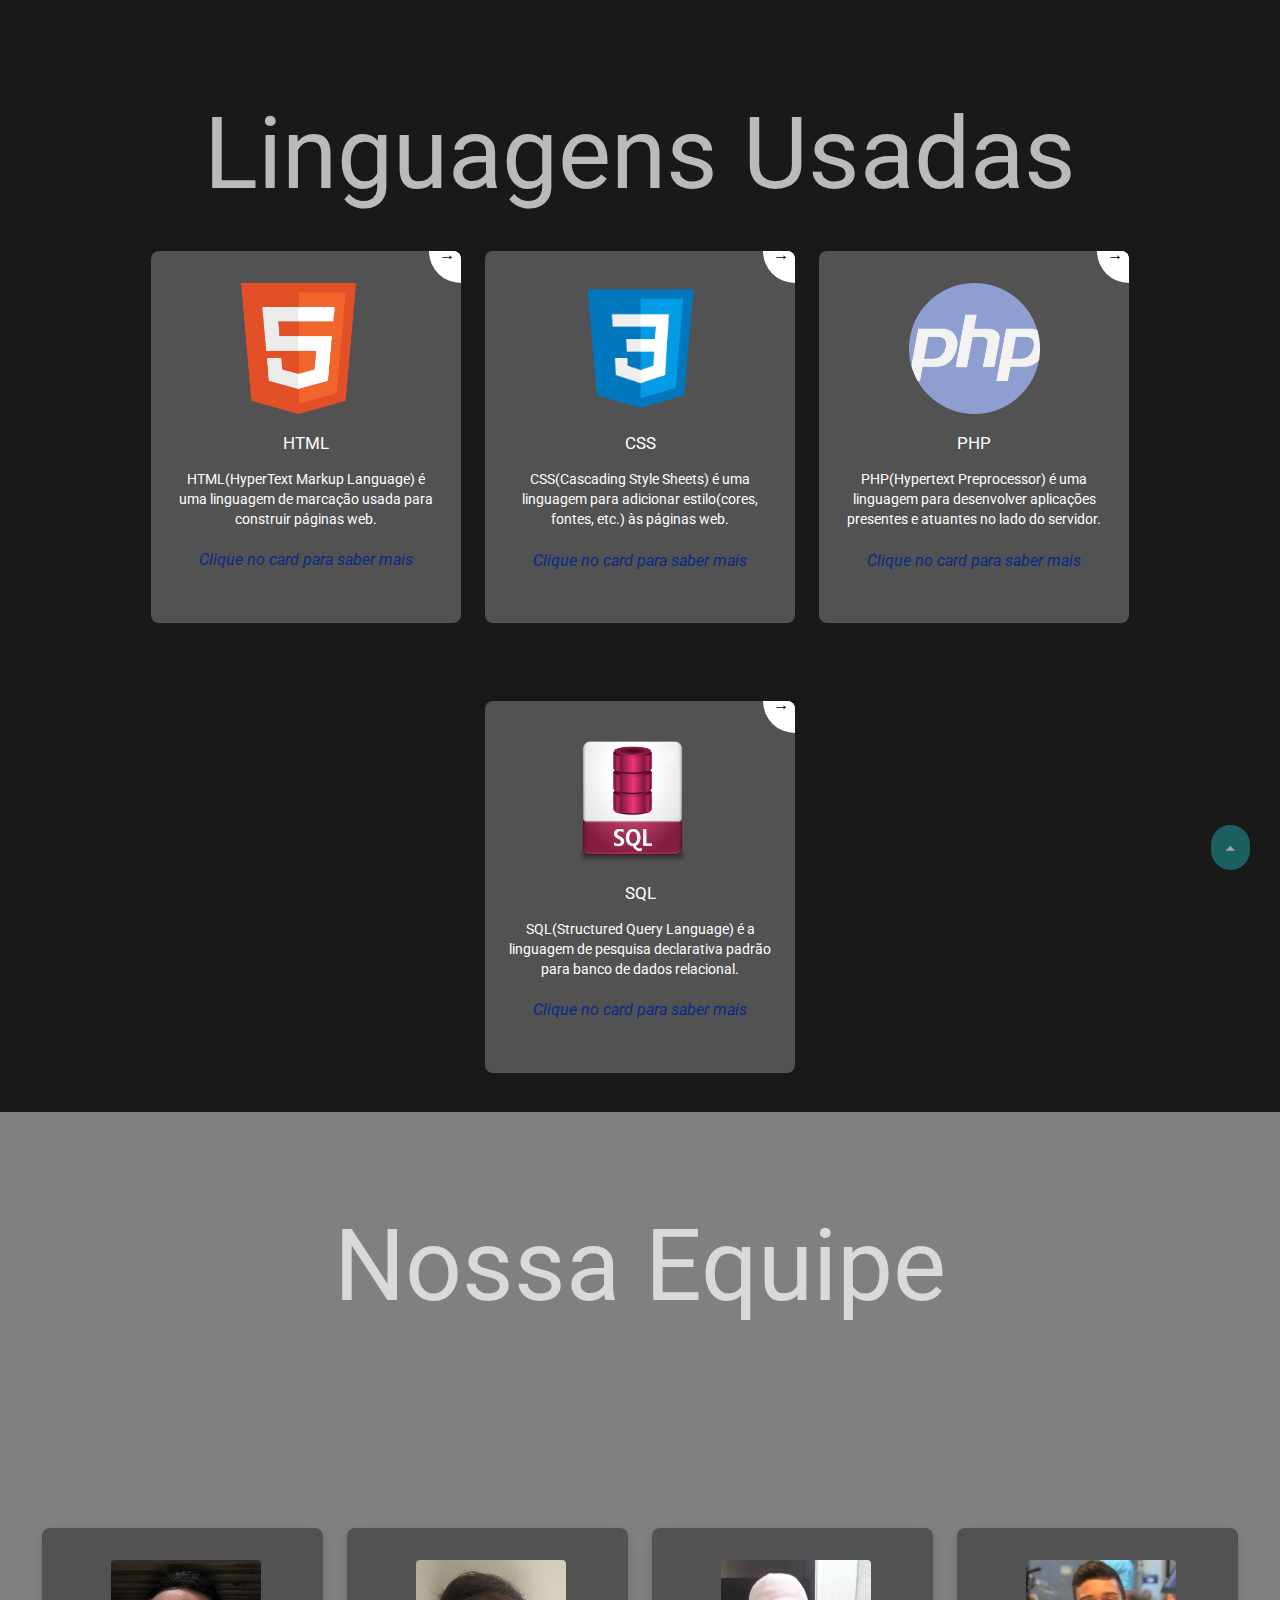
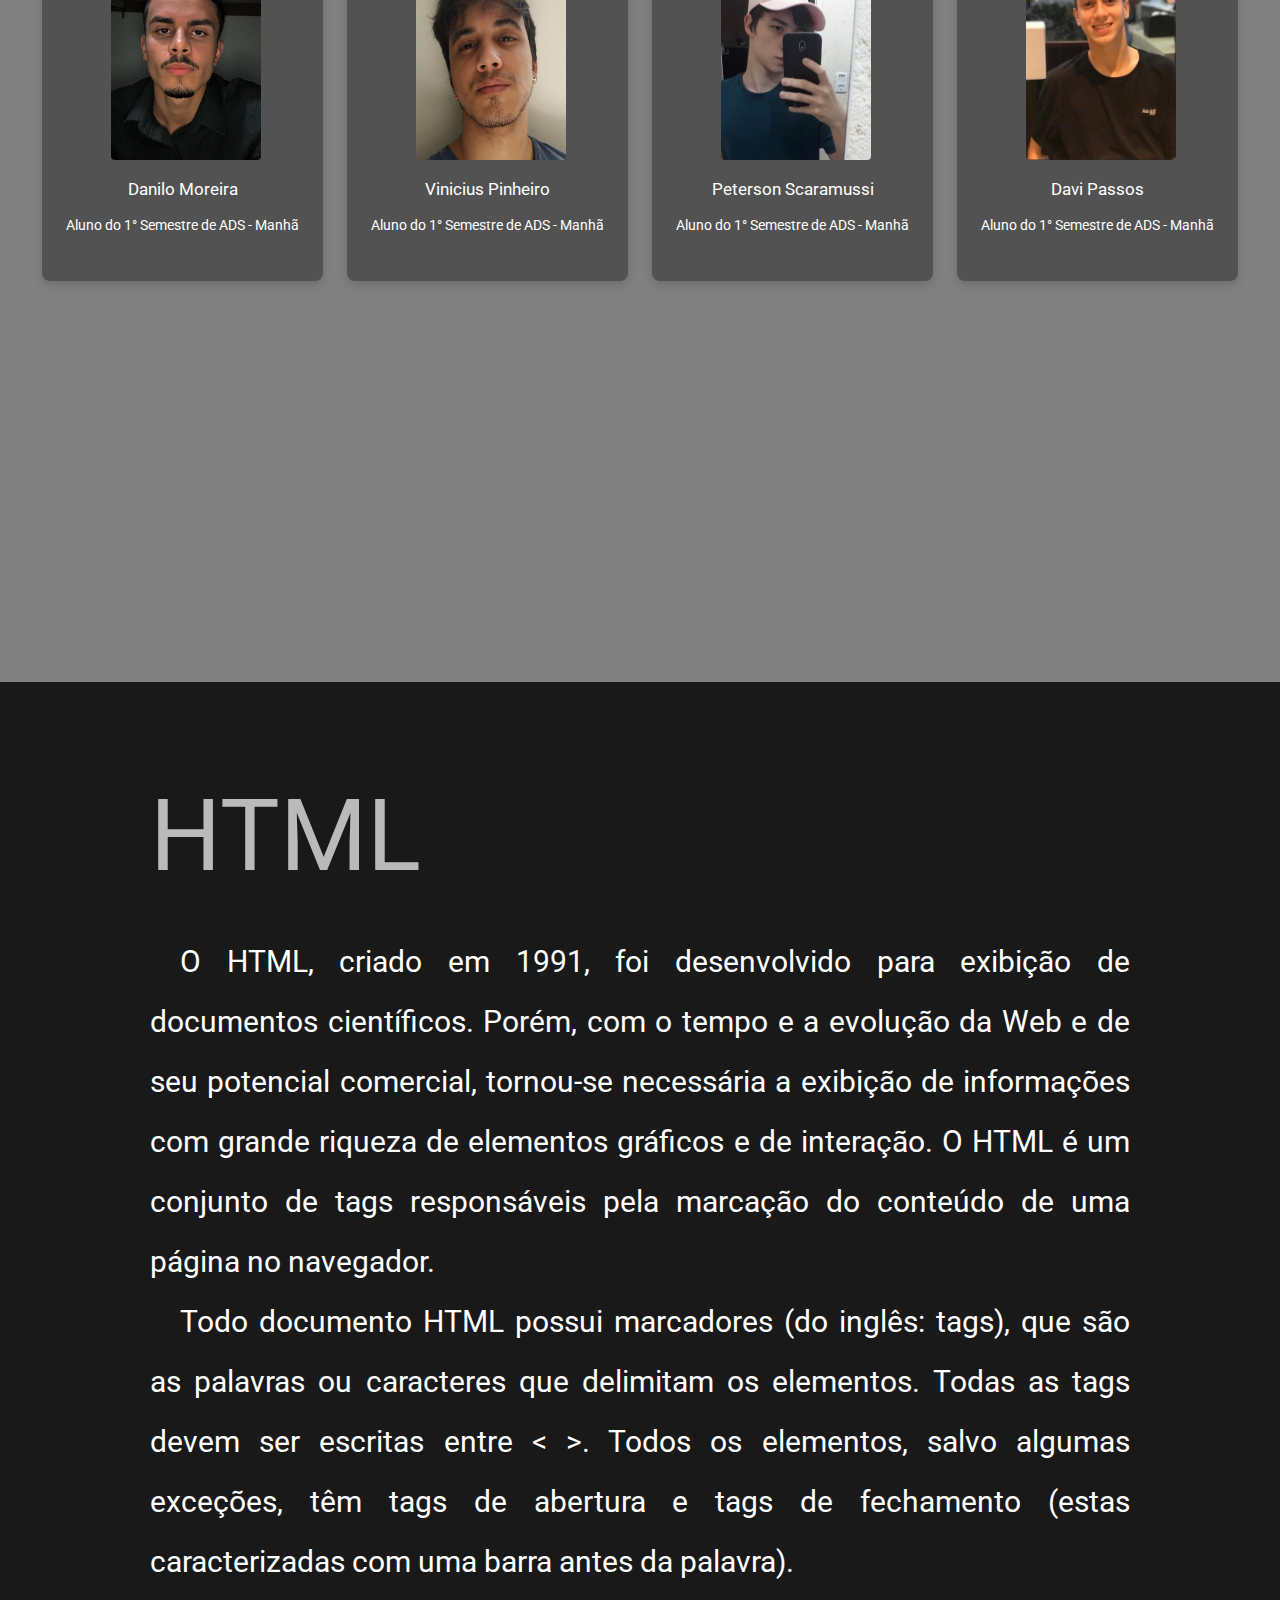
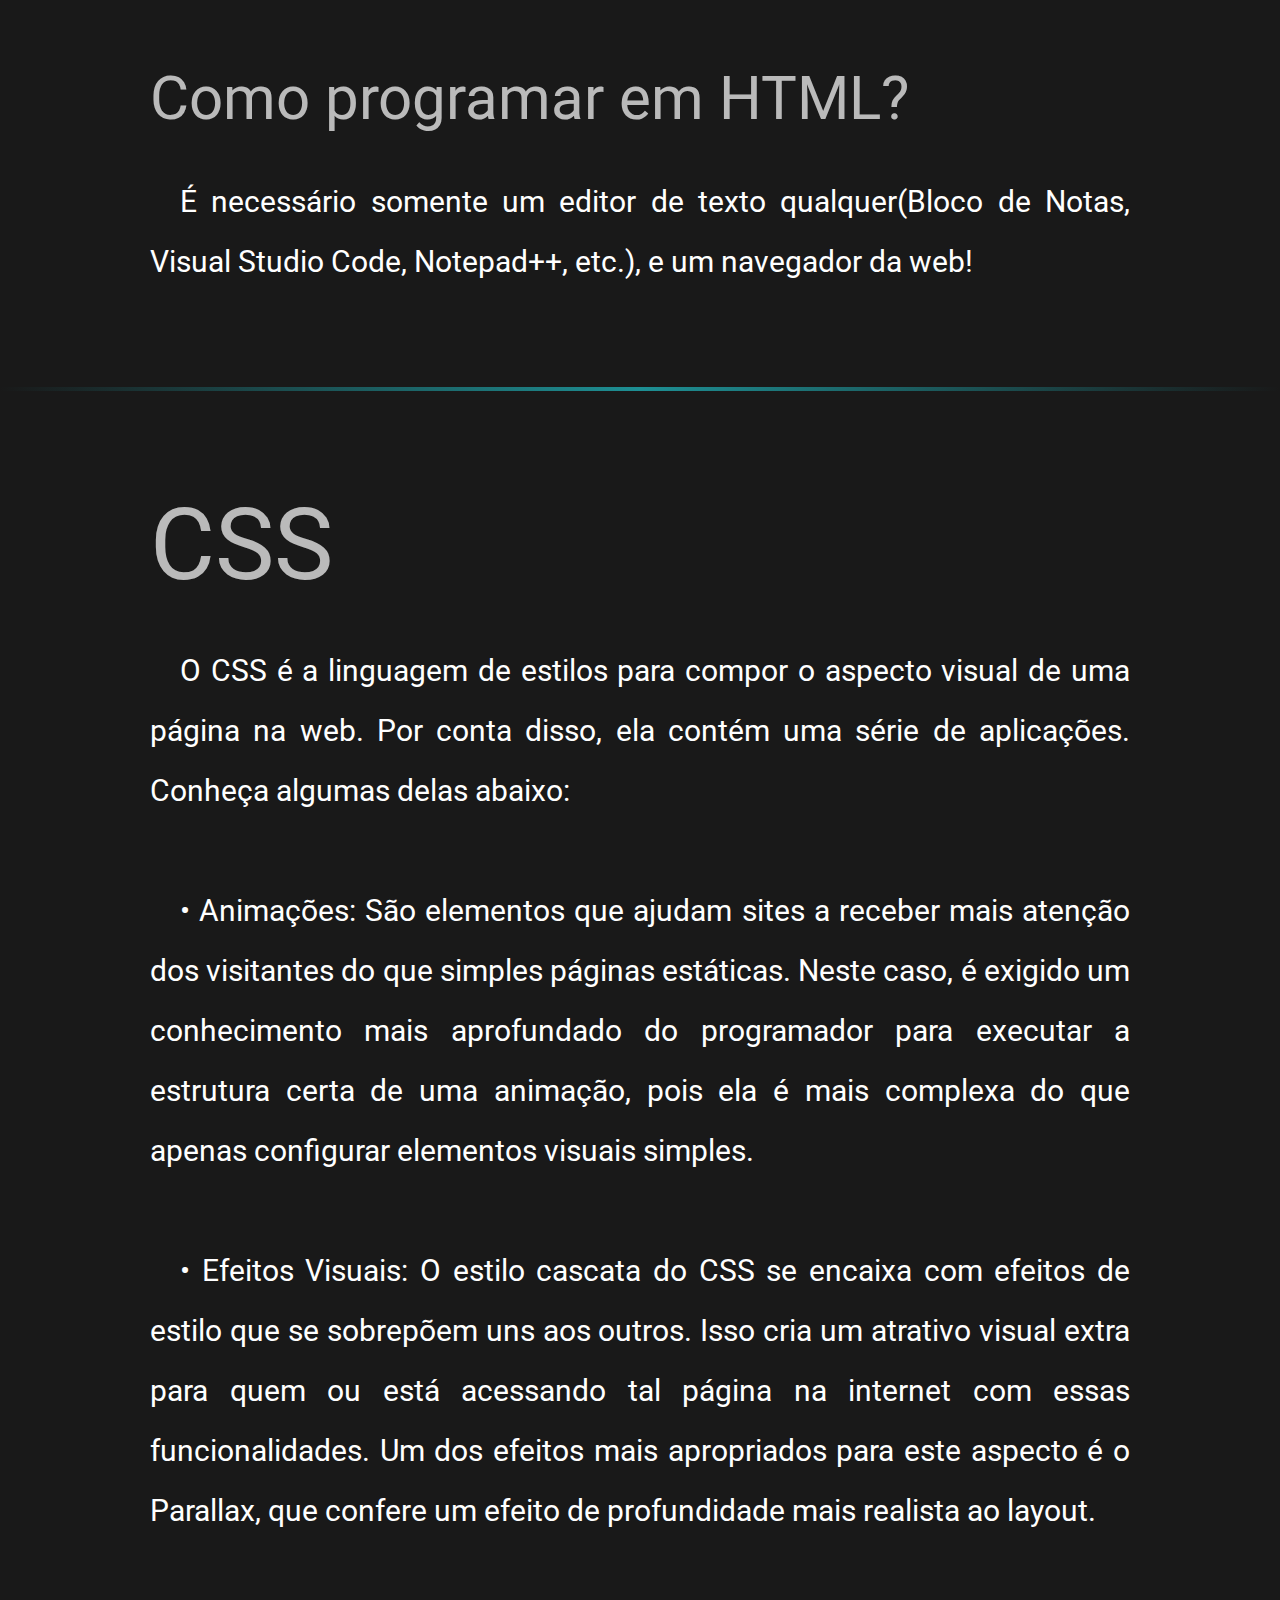
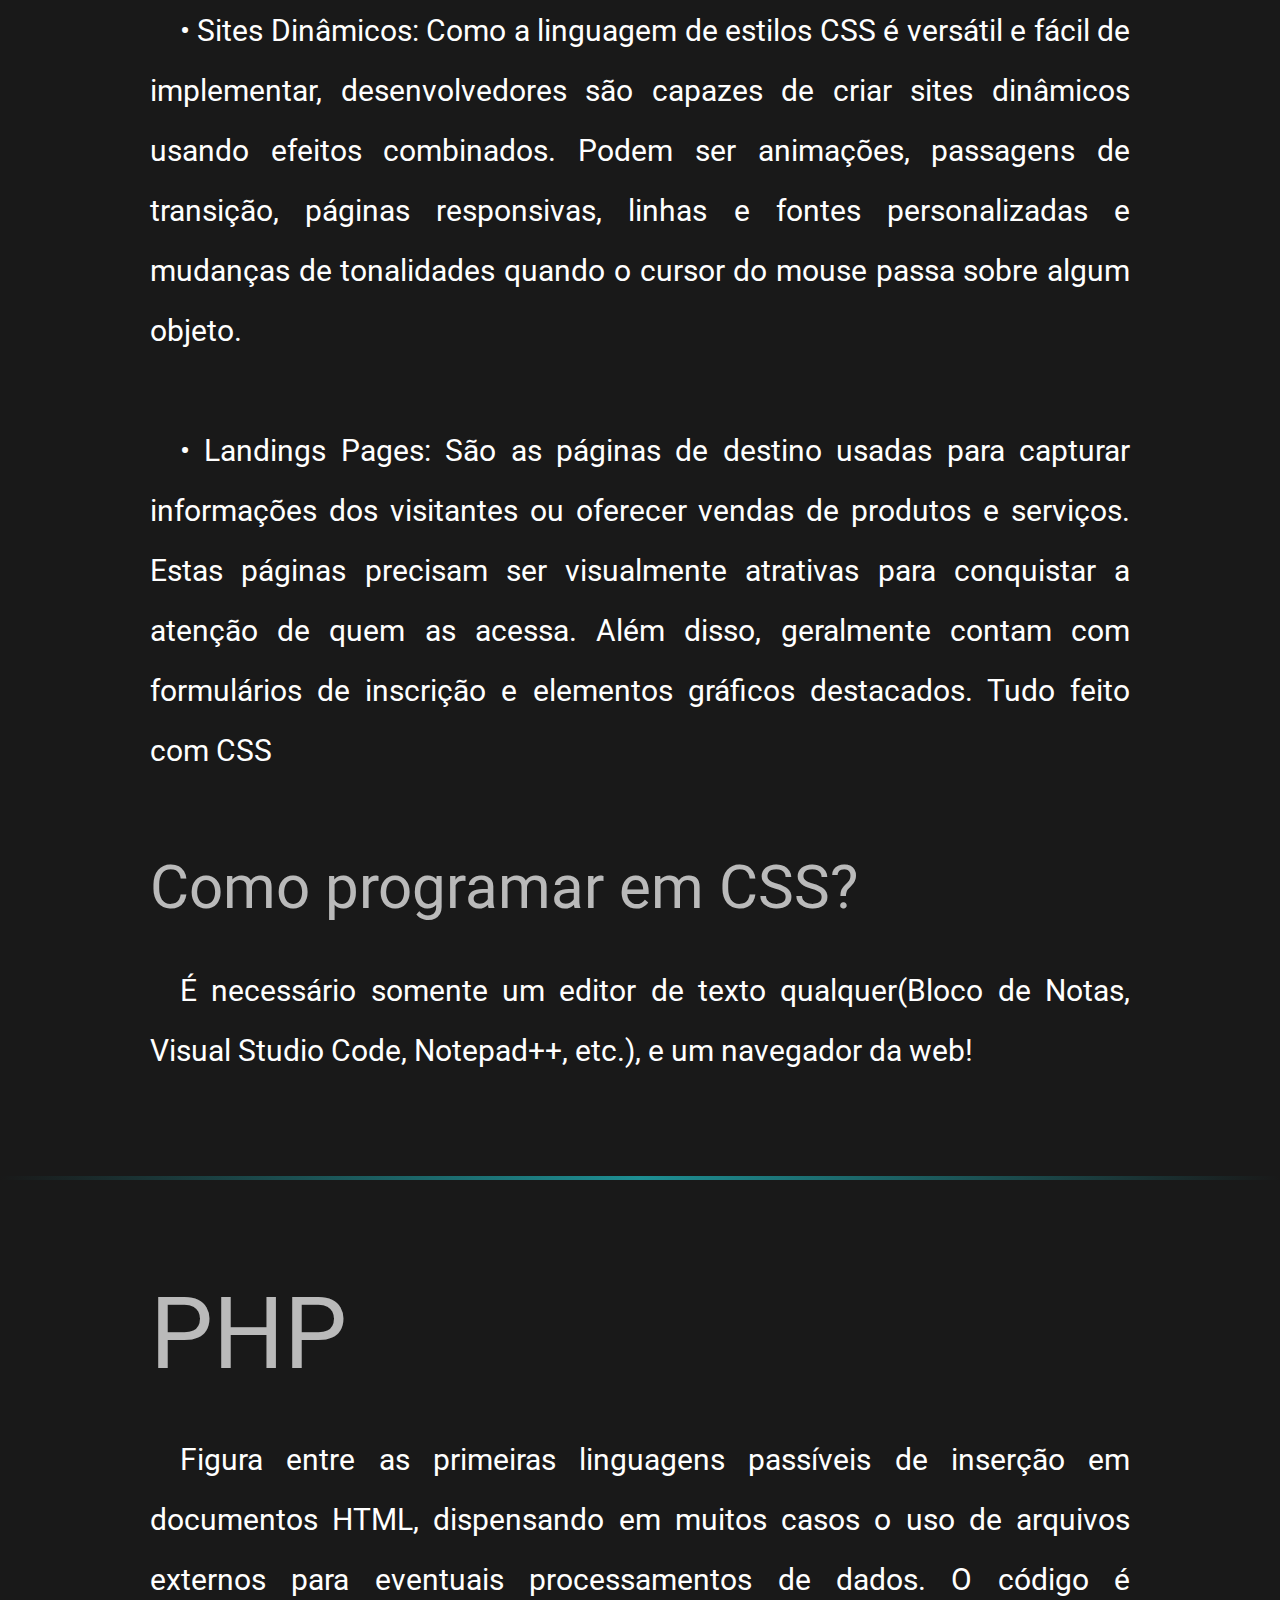
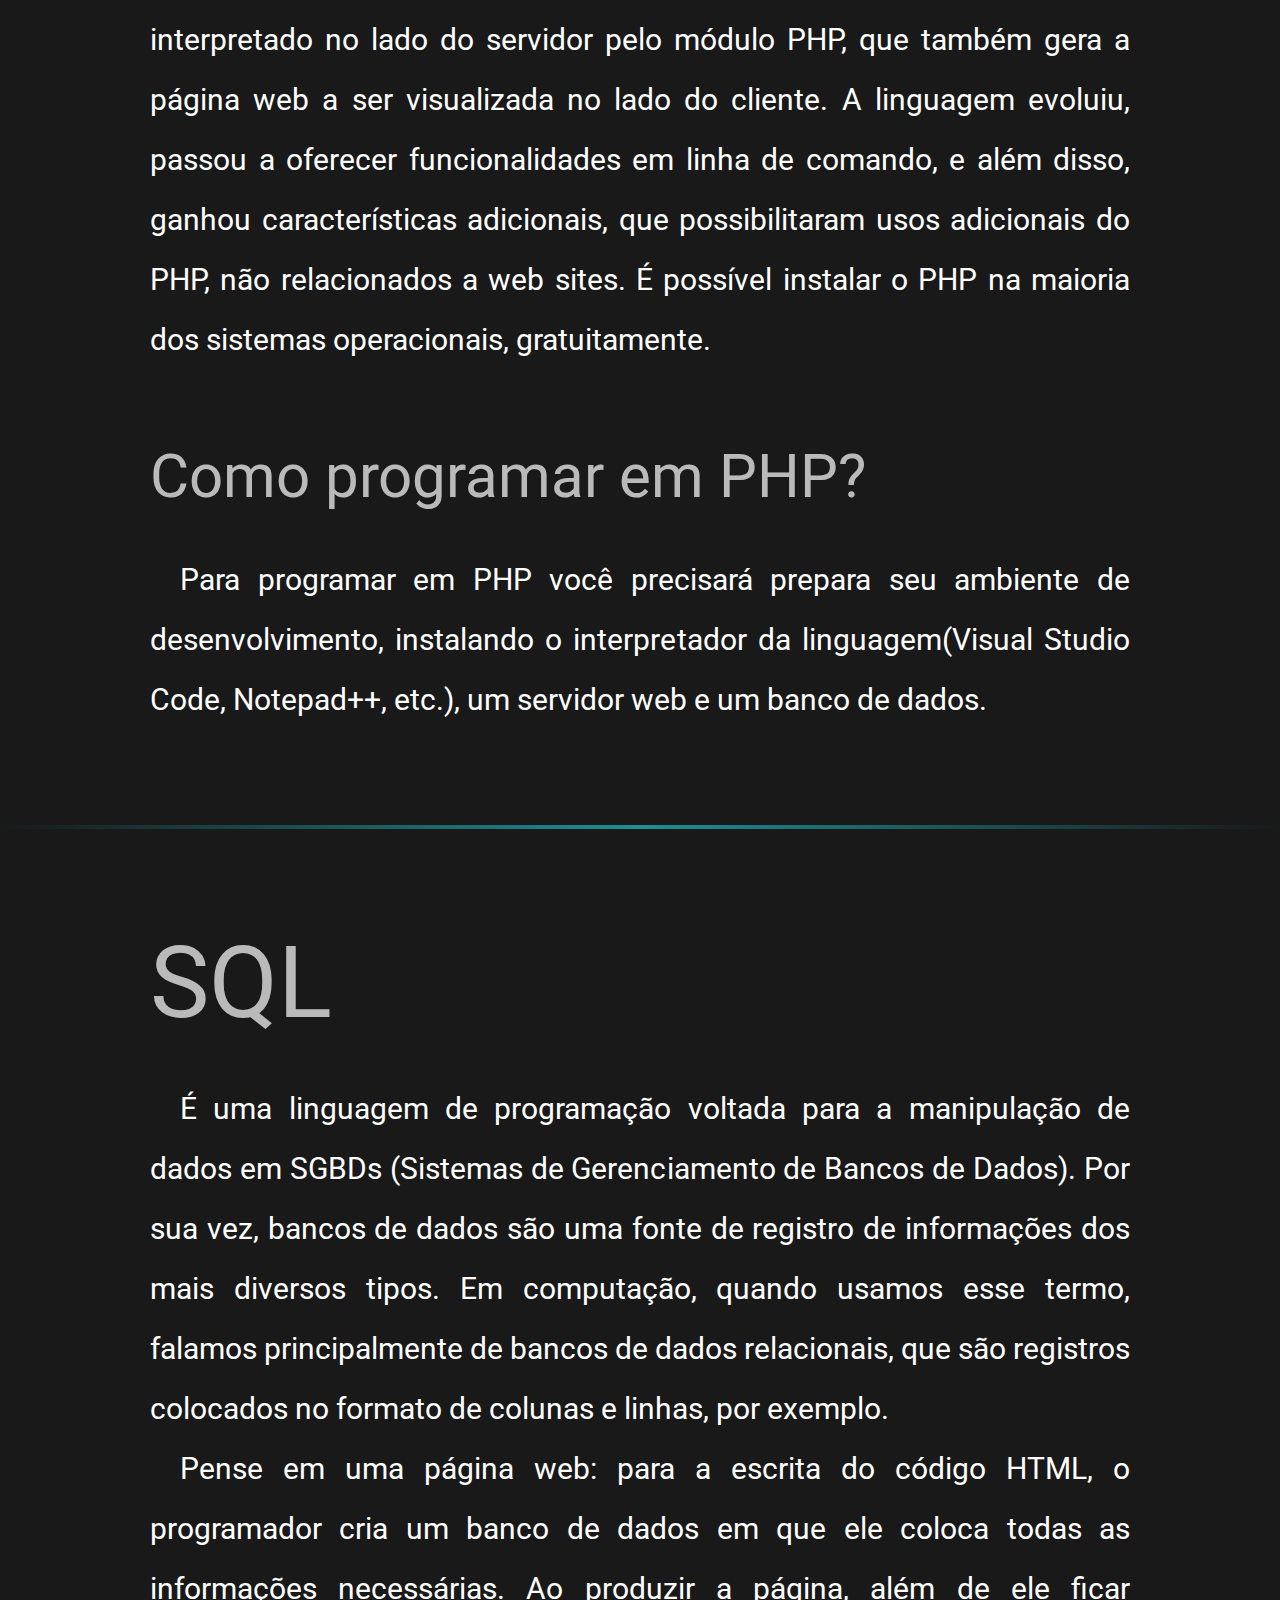
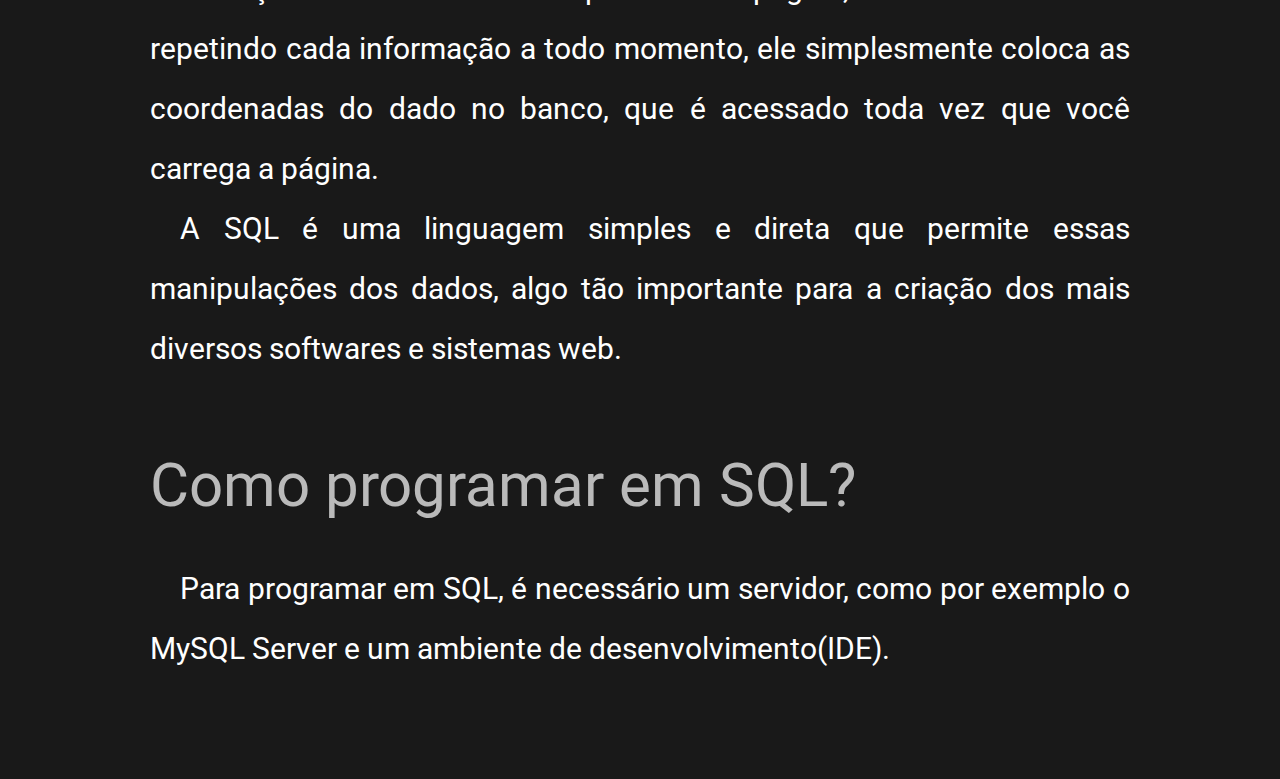
<file: Linguagens/index.html>
<html> 
    <head>
        <link rel="stylesheet" href="style.css">
        <link rel="stylesheet" href="http://maxcdn.bootstrapcdn.com/font-awesome/4.2.0/css/font-awesome.min.css">
        <title>Projeto - Carmen</title>
    </head>
    <body>
        <div id="topo"></div>
        <br><br><br><br><br><div id="inicio">
            Linguagens Usadas
        </div>
       <div class="container">
           <a href="#html" class="card">
            <img src="icons/html5.png" style="width: 44%;">
            <h3>HTML</h3>
            <p>HTML(HyperText Markup Language) é uma linguagem de marcação usada para construir páginas web.<br>
            <h4>Clique no card para saber mais</h4></p>   
            <div class="go_corner">
                <div class="go_arrow">
                    &#8594;
                </div>
            </div>
           </a>
           <a href="#css" class="card">
            <img src="icons/c.png" alt="">
            <h3>CSS</h3>
            <p>CSS(Cascading Style Sheets) é uma linguagem para adicionar estilo(cores, fontes, etc.) às páginas web.
                <br><h4>Clique no card para saber mais</h4>
            </p>   
            <div class="go_corner">
                <div class="go_arrow">
                    &#8594;
                </div>
            </div>
           </a>
        <a href="#php" class="card">
            <img src="icons/php.png" alt="">
            <h3>PHP</h3>
            <p>PHP(Hypertext Preprocessor) é uma linguagem para desenvolver aplicações presentes e atuantes no lado do servidor.
                <br><h4>Clique no card para saber mais</h4>
            </p>   
            <div class="go_corner">
                <div class="go_arrow">
                    &#8594;
                </div>
            </div>
           </a>
           <a href="#sql" class="card">
            <img src="icons/sql.png" style="width: 44%;">
            <h3>SQL</h3>
            <p>SQL(Structured Query Language) é a linguagem de pesquisa declarativa padrão para banco de dados relacional.
                <br><h4>Clique no card para saber mais</h4>
            </h4></p>   
            <div class="go_corner">
                <div class="go_arrow">
                    &#8594;
                </div>
            </div>
           </a>
       </div>
       <section class="sec">
        <br><br><br><br><br><div id="integrantes">Nossa Equipe</div>
        <div class="container2">
            <a class="card2">
                <img src="Perfil/eu.jpeg" width="150px" height="200px" class="img">
                <h3>Danilo Moreira</h3>
                <p>Aluno do 1° Semestre de ADS - Manhã</p>
            </a>
            <a class="card2">
                <img src="Perfil/vinicius.jpeg" width="150px" height="200px" class="img">
                <h3>Vinicius Pinheiro</h3>
                <p>Aluno do 1° Semestre de ADS - Manhã</p>
            </a>
            <a class="card2">
                <img src="Perfil/pet.jpeg" width="150px" height="200px" class="img">
                <h3>Peterson Scaramussi</h3>
                <p>Aluno do 1° Semestre de ADS - Manhã</p>
            </a>
            <a class="card2">
                <img src="Perfil/davi.jpeg" width="150px" height="200px" class="img">
                <h3>Davi Passos</h3>
                <p>Aluno do 1° Semestre de ADS - Manhã</p>
            </a>
        </div> 
       </section>
       <section class="linguagens">
            <br><br><br><br><br>
            <div id="html">HTML</div><br><br>
            <div id="langs">O HTML, criado em 1991, foi desenvolvido para exibição de documentos científicos. 
                Porém, com o tempo e a evolução da Web e de seu potencial comercial, tornou-se 
                necessária a exibição de informações com grande riqueza de elementos gráficos e de interação.
                O HTML é um conjunto de tags responsáveis pela marcação do conteúdo de uma página no navegador.</div>
                <div id="langs">Todo documento HTML possui marcadores (do inglês: tags), que são as palavras ou 
                    caracteres que delimitam os elementos. Todas as tags devem ser escritas entre < >. Todos 
                    os elementos, salvo algumas exceções, têm tags de abertura e tags de fechamento (estas 
                    caracterizadas com uma barra antes da palavra).
                </div>
                <div id="como"><br>
                    Como programar em HTML?
                </div><br><br>
                <div id="langs">
                    É necessário somente um editor de texto qualquer(Bloco de Notas, Visual Studio Code, Notepad++, etc.), 
                    e um navegador da web!
                </div>
                <br><br><br><br><br>
                <div class="bar "></div>
                <br><br><br><br><br>
                <div id="css">
                    CSS
                </div><br><br>
                <div id="langs">
                    O CSS é a linguagem de estilos para compor o aspecto visual de uma página na web. 
                    Por conta disso, ela contém uma série de aplicações. Conheça algumas delas abaixo:
                    <br><br></div>
                    <div id="langs">•	Animações:
                    São elementos que ajudam sites a receber mais atenção dos visitantes do que simples páginas estáticas. Neste caso, é exigido um conhecimento mais aprofundado do programador para executar a estrutura certa de uma animação, pois ela é mais complexa do que apenas configurar elementos visuais simples.    
                    <br><br></div>
                    <div id="langs">•	Efeitos Visuais:
                    O estilo cascata do CSS se encaixa com efeitos de estilo que se sobrepõem uns aos outros. Isso cria um atrativo visual extra para quem ou está acessando tal página na  internet com essas funcionalidades. Um dos efeitos mais apropriados para este aspecto é o Parallax, que confere um efeito de profundidade mais realista ao layout.
                    <br><br></div>
                    <div id="langs">•	Sites Dinâmicos:
                    Como a linguagem de estilos CSS é versátil e fácil de implementar, desenvolvedores são capazes de criar sites dinâmicos usando efeitos combinados. Podem ser animações, passagens de transição, páginas responsivas, linhas e fontes personalizadas e mudanças de tonalidades quando o cursor do mouse passa sobre algum objeto.
                    <br><br></div>
                    <div id="langs">•	Landings Pages:
                    São as páginas de destino usadas para capturar informações dos visitantes ou oferecer vendas de produtos e serviços. Estas páginas precisam ser visualmente atrativas para conquistar a atenção de quem as acessa. Além disso, geralmente contam com formulários de inscrição e elementos gráficos destacados. Tudo feito com CSS
                </div>
                <div id="como"><br>
                    Como programar em CSS?
                </div><br><br>
                <div id="langs">
                    É necessário somente um editor de texto qualquer(Bloco de Notas, Visual Studio Code, Notepad++, etc.), 
                    e um navegador da web!
                </div>
                <br><br><br><br><br>
                <div class="bar "></div>
                <br><br><br><br><br>
                <div id="php">
                    PHP
                </div><br><br>
                <div id="langs">
                    Figura entre as primeiras linguagens passíveis de inserção em documentos HTML, dispensando 
                    em muitos casos o uso de arquivos externos para eventuais processamentos de dados. 
                    O código é interpretado no lado do servidor pelo módulo PHP, que também gera a página web 
                    a ser visualizada no lado do cliente. A linguagem evoluiu, passou a oferecer funcionalidades 
                    em linha de comando, e além disso, ganhou características adicionais, que possibilitaram usos 
                    adicionais do PHP, não relacionados a web sites. É possível instalar o PHP na maioria dos 
                    sistemas operacionais, gratuitamente.
                </div>
                <div id="como"><br>
                    Como programar em PHP?
                </div><br><br>
                <div id="langs">
                    Para programar em PHP você precisará prepara seu ambiente de desenvolvimento,
                     instalando o interpretador da linguagem(Visual Studio Code, Notepad++, etc.), um servidor web e um banco de dados.
                </div>
                <br><br><br><br><br>
                <div class="bar "></div>
                <br><br><br><br><br>
                <div id="sql">
                    SQL
                </div><br><br>
                <div id="langs">
                    É uma linguagem de programação voltada para a manipulação de dados em SGBDs (Sistemas de Gerenciamento de Bancos de Dados).
Por sua vez, bancos de dados são uma fonte de registro de informações dos mais diversos tipos. Em computação, quando usamos esse termo, falamos principalmente de bancos de dados relacionais, que são registros colocados no formato de colunas e linhas, por exemplo.
</div><div id="langs">Pense em uma página web: para a escrita do código HTML, o programador cria um banco de dados em que ele coloca todas as informações necessárias. Ao produzir a página, além de ele ficar repetindo cada informação a todo momento, ele simplesmente coloca as coordenadas do dado no banco, que é acessado toda vez que você carrega a página.
</div><div id="langs">A SQL é uma linguagem simples e direta que permite essas manipulações dos dados, algo tão importante para a criação dos mais diversos softwares e sistemas web.
</div>     
<div id="como"><br>
    Como programar em SQL?
</div><br><br>
<div id="langs">
    Para programar em SQL, é necessário um servidor, como por exemplo o MySQL Server e um ambiente de desenvolvimento(IDE).
</div>
       </section>
      <footer>
        <a href="#topo" id="subirTopo">
            <i class="fa fa-caret-up"></i>
          </a> 
      </footer>
    </body>
</html>
</file>
<file: Linguagens/style.css>
@import url('https://fonts.googleapis.com/css2?family=Roboto&display=swap');
html, body{
    margin: 0;
    padding: 0;
    font-family: 'Roboto', sans-serif;
    background-color: #191919;
    height: 100%;
}

footer{
    height: 100px;
}

.container{
    width: 100%;
    height: 100%;
    display: flex;
    justify-content: center;
    align-items: center;
    flex-wrap: wrap;
}
 
.container2{
    width: 100%;
    height: 65%;
    display: flex;
    justify-content: center;
    align-items: center;
    flex-wrap: wrap;
}

h3{
    text-align: center;
    color: #fff;
    font-size: 17px;
    line-height: 24px;
    font-weight: 400;
    margin-bottom: 4px;
    transition: 0.4s ease-in-out;
}

p{
    text-align: center;
    font-size: 14px;
    color: #fff;
    line-height: 20px;
    font-weight: 400;
    transition: 0.4s ease-in-out;
}

.go_corner{
    position: absolute;
    top: 0;
    right: 0;
    width: 32px;
    height: 32px;
    overflow: hidden;
    background: #fff;
    border-radius: 0 4px 0 32px;
    display: flex;
    justify-content: center;

}

.go_arrow{
    margin-top: -4px;
    margin-right: -4px;
    color: #000;
    font-family: courier, sans;
}

.card{
    display: block;
    position: relative;
    max-width: 262px;
    background: #525252;
    border-radius: 8px;
    padding: 32px 24px;
    margin: 12px;
    text-decoration: none;
    z-index: 0;
    overflow: hidden;
    box-shadow: 0 4px 8px rgba(38, 38, 38, 0.2);
}

.card:before{
    content: "";
    position: absolute;
    z-index: -1;
    top: -16px;
    right: -16px;
    background: #fff;
    width: 32px;
    height: 32px;
    border-radius: 32px;
    transform: scale(1);
    transform-origin: 50% 50%;
    transition: transform 0.4s ease-in-out;
}

.card2{
    display: block;
    position: relative;
    max-width: 262px;
    background: #525252;
    border-radius: 8px;
    padding: 32px 24px;
    margin: 12px;
    text-decoration: none;
    z-index: 0;
    overflow: hidden;
    box-shadow: 0 4px 8px rgba(38, 38, 38, 0.2);
}

.card img{
    margin-left: 25%;
    width: 50%;
}

.card:hover:before{
    transform: scale(30);
}

.card:hover p{
    color: rgba(0, 0, 0, 0.8);
}

.card:hover h3{
    color: #000;
}

.sec{
    background-color: gray;
    height: 130%;
}

.img{
    border-radius: 4px;
    margin-left: 45px;
}

#sobre{
    text-align: center;
    color: white;
}

#integrantes{
    text-align: center;
    font-size: 100px;
    color: white;
    opacity: 0.7;
}

h4{
    text-align: center;
    color: #08298A;
    font-style: italic;
    font-weight: 400;
}

.card:hover h4{
    color: #585858;
    transition: 0.4s;
}

#subirTopo {
    text-decoration: none;
    background: rgba(30,156,161,.9);
    bottom: 30px;
    right: 30px;
    color: #fff;
    text-align: center;
    cursor: pointer;
    padding: 15px;
    font-size: 15px;
    font-weight: bold;
    position: fixed;
    font-family: sans-serif;
    opacity: .6;
    border-radius: 150px;
    }
    
    #subirTopo:hover {
    opacity:1;
    }

#html{
    color: #fff;
    opacity: 0.7;
    margin-left: 150px;
    font-size: 100px;
}

#langs{
    color: #fff;
    margin-left: 150px;
    margin-right: 150px;
    font-size: 30px;
    line-height: 60px;
    text-indent: 30px;
    text-align: justify;
}

#como{
    color: #fff;
    opacity: 0.7;
    margin-left: 150px;
    font-size: 60px;
}

#css{
    color: #fff;
    opacity: 0.7;
    margin-left: 150px;
    font-size: 100px;
}

#php{
    color: #fff;
    opacity: 0.7;
    margin-left: 150px;
    font-size: 100px;
}

#sql{
    color: #fff;
    opacity: 0.7;
    margin-left: 150px;
    font-size: 100px;
}

#inicio{
    text-align: center;
    font-size: 100px;
    color: white;
    opacity: 0.7;
}

.bar{
    background: linear-gradient(to right, #191919, rgba(30,156,161,.9), #191919);
    width: 100%;
    height: 4px;
    border-radius: .8rem;
    z-index: 150;
}
</file>
